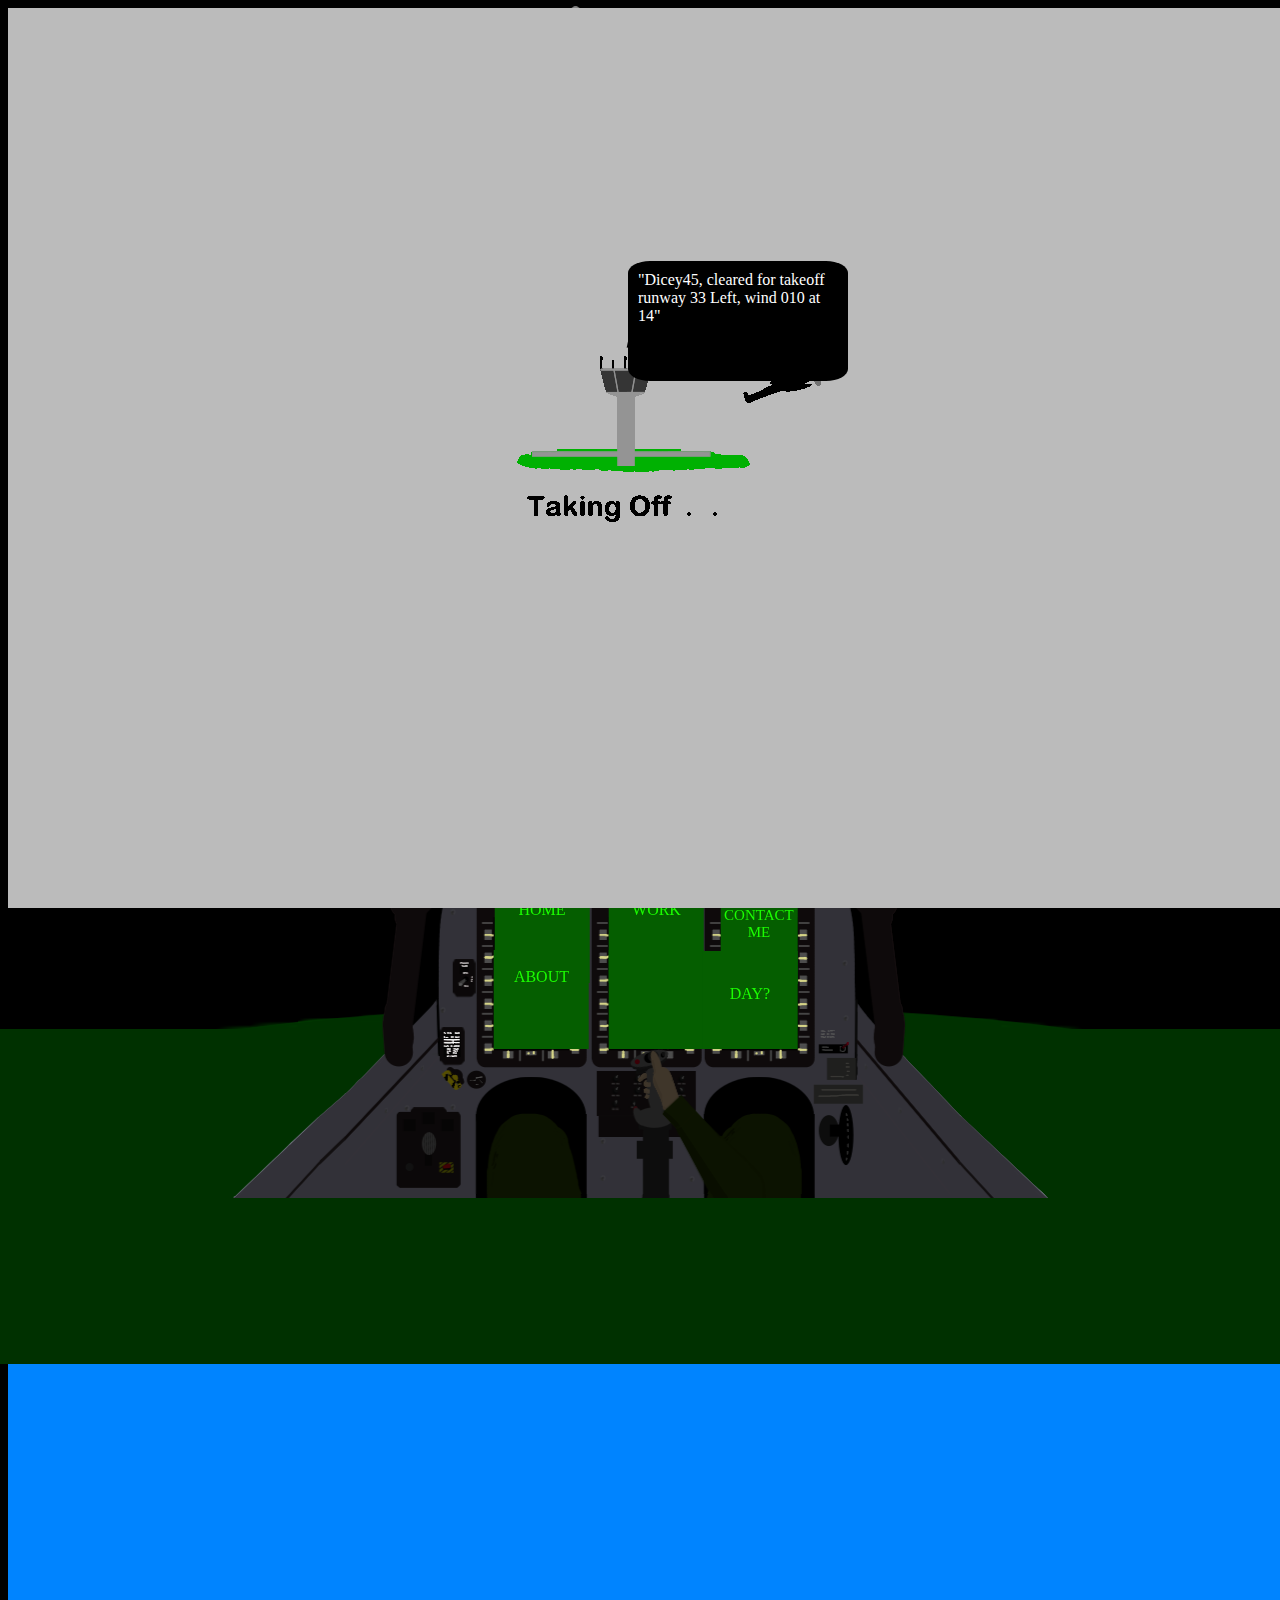
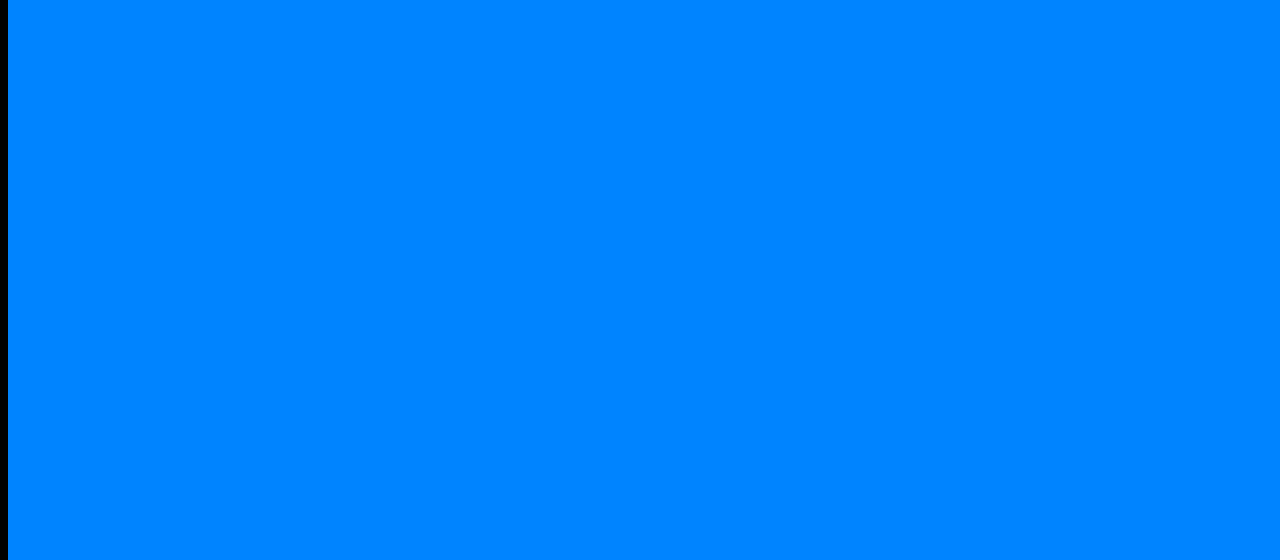
<file: index.html>
<!DOCTYPE HTML>
<html lang="en" xmlns="http://www.w3.org/1999/html">
<head>
    <meta charset="UTF-8">
    <meta name="viewport"
          content="width=device-width, user-scalable=no, initial-scale=1.0, maximum-scale=1.0, minimum-scale=1.0">
    <meta http-equiv="X-UA-Compatible" content="ie=edge">
    <title>The M.A.D. Developer!</title>

    <link rel="stylesheet" href="https://cdn.jsdelivr.net/npm/bootstrap@4.6.1/dist/css/bootstrap.min.css"
          integrity="sha384-zCbKRCUGaJDkqS1kPbPd7TveP5iyJE0EjAuZQTgFLD2ylzuqKfdKlfG/eSrtxUkn" crossorigin="anonymous">
    <link rel="stylesheet" href="CSS/mainStyle.css">
    <link rel="icon" type="image/x-icon" href="/assets/PNG/favicon.ico">
</head>
<body class="still">
<div id="loadingScreen" class="active fill">
    <div id="loadingAssets">
        <img src="assets/loadingscreen/loadingscreen.gif" class="load" alt="planeDeparting">
        <img src="assets/loadingscreen/loadingtext.gif" class="words" alt="Taking Off...">
        <p>"Dicey45, cleared for takeoff runway 33 Left, wind 010 at 14"</p>
        <div id="point"></div>
    </div>
</div>

<div class="Portrait sky night">
    <img src="assets/portrait/sun.png" class="celestial sun" alt="Sun">
    <img src="assets/portrait/moon.png" class="celestial moon" alt="Moon">
    <div id="moonBack"></div>
    <div id="clouds">

    </div>
    <img src="assets/portrait/skybox.png" class="skybox dayTime" alt="skybox">
    <img src="assets/portrait/ground.png" class="ground groundDay" alt="ground day">
    <img src="assets/portrait/groundnight.png" class="ground groundNight" alt="ground night">
    <div class="options"><div class="mobile">NAVIGATION</div>
        <img src="assets/portrait/cockpitDay.png" class="cockpit cockpitDay" alt="cockpit day">
        <img src="assets/portrait/cockpitNight.png" class="cockpit cockpitNight" alt="cockpit night">
        <div class="prop"><img src="assets/portrait/propeller.png" class="propeller spinning" alt="propeller"></div>

        <p id="hoverable" class="guide">Hover below!</p>
        <p id="clickable" class="guide">Click below!</p>
        <p id="clock"></p>
        <div id="buttons">
            <div id="home">HOME</div>
            <div id="skills">SKILLS</div>
            <div id="work">WORK</div>
            <div id="contactMe">CONTACT<br>ME</div>
            <div id="about">ABOUT</div>
            <div id="dayNight">
                <p class="dayText mobileText">LIGHT?</p>
                <p class="nightText mobileText">DARK?</p>
                <p class="dayText webText">DAY?</p>
                <p class="nightText webText">NIGHT?</p>
            </div>
        </div>
    </div>

    <div id="textBox">
        <img src="assets/portrait/textborderday390x450.png" alt="textborder" class="smallTextBox dayTextBox on">
        <img src="assets/portrait/textborderday550x750.png" alt="textborder" class="LargeTextBox dayTextBox on">
        <img src="assets/portrait/textborder390x450.png" alt="textborder" class="smallTextBox nightTextBox on">
        <img src="assets/portrait/textborder550x750.png" alt="textborder" class="LargeTextBox nightTextBox on">
        <button id="toggleBackground">animated stars?</button>
        <button id="toggleTextbox">X</button>
        <div id="text" class="container">

        </div>
    </div>
    <div id="OpenTextBox"><p>Click on the aircraft/navigation to return the text box!</p></div>

</div>


<script src="https://code.jquery.com/jquery-2.2.4.js" integrity="sha256-iT6Q9iMJYuQiMWNd9lDyBUStIq/8PuOW33aOqmvFpqI="
        crossorigin="anonymous"></script>

<script src="https://cdn.jsdelivr.net/npm/bootstrap@4.6.1/dist/js/bootstrap.bundle.min.js"
        integrity="sha384-fQybjgWLrvvRgtW6bFlB7jaZrFsaBXjsOMm/tB9LTS58ONXgqbR9W8oWht/amnpF"
        crossorigin="anonymous"></script>
<script src="JS/mainJs.js"></script>
</body>
</html>
</file>
<file: CSS/mainStyle.css>
#loadingScreen {
    position: absolute;
    opacity: 0;
    transition-duration: 0.5s;
    width: 100vw;
    height: 100vh;
}
.fill{
    background-color: #bbbbbb;

}

#loadingAssets {
    position: absolute;
    transition-duration: .5s;
    height: 500px;
    width: 500px;
    top:38%;
    left: 50%;
    transform: translate(-50%, -34%);
}

#loadingScreen img {
    position: absolute;
    left: 61%;
    transform: translate(-50%);
}

#loadingScreen img.load {
    left: 61%;
    top: 20%;
    transform: translate(-50%);
}

#loadingScreen img.words {
    top: 55%;
    left: 47%;
}

#loadingScreen p {
    position: absolute;
    top: 13%;
    left: 46%;
    color: white;
    height: 100px;
    width: 200px;
    padding: 10px;
    background-color: black;
    border-radius: 10%;
}

#loadingScreen #point {
    position: absolute;
    width: 0;
    height: 0;
    left: 224px;
    top: 31%;
    border-left: 10px solid transparent;
    border-right: 10px solid transparent;
    border-top: 15px solid black;
    transform: rotate(45deg);

}

#loadingScreen.active {
    opacity: 1;
    z-index: 33;
}
.contactInfo {
    height: 32px;
    width: 32px;
}

.contactInfo:active {
    transform: scale(.1);
}

#freeLance, #hired{ /* available; now I can just swiftly change the message to whatever is current!*/
    display: none;
}

.announcement{
    position: absolute;
}
#available, #freeLance, #hired{
    top: 0;
    left: 50%;
    transform: translateX(-50%);
    width: 100%;
    flex-wrap: nowrap;
    text-align: center;
}
#main.announcement{
    top: 20px;
    max-height: 145px;
    overflow: auto;
}
.Portrait.night .page4 .ProjectCard.normalSize{
    background-color: rgba(0, 0, 80, 0.36);
}
.Portrait.day .page4 .ProjectCard.normalSize{
    background-color: rgba(126, 126, 126, 0.36);
}
.page4 .projectTitle{
    font-weight: bold;
    text-decoration: underline;
}
.projectTitle:hover, .projectTitle:active{
    filter: invert(1);
}
.ProjectCard{
    margin-bottom: 10px;
}
.fullSize{
         position: absolute;
         text-align: center;
         top: 0;
         z-index: 10;
         background-color: #000000;
         width: 100%;
         height: 100%;
        padding: 10px;
     }

.stopScroll{
    overflow-y: hidden;
    overflow-x: hidden;
}
.goScroll{
    overflow-y: scroll;
    overflow-x: hidden;
}
#top{
    position: absolute;
    top: 0;
    left: 0;
}
.page4 .ProjectCard{
    transition-duration: 1s;
}


/*mobile nav gets scrunched after 340px. fix action*/
@media screen and (max-width: 340px)  {

    #home, #dayNight, #about, #skills, #work {
        height: 40px;
        width: 60px;
        font-size: 10px;
        padding: 12px 0;
    }

    /*home is page 1*/
    .page1 .line1{
        position: absolute;
        top: -6px;
        left: 50%;
        transform: translateX(-50%);
    }
    .page1 .line1 span{
        position: absolute;
        font-size: 25px;
        font-weight: bold;
    }
    .page1 .line1 span.pt1{
        top: calc(10px + 1vh);
        left: 8vw;
        transform: translateX(-100%);
    }
    .page1 .line1 span.pt2{
        top: calc(30px + 3vh);
        left: 50%;
        transform: translateX(-50%);
    }
    .page1 .line1 span.pt3{
        top: calc(50px + 5vh);
        right: 8vw;
        transform: translateX(75%);
    }

    .page1 .line2{
        position: absolute;
        top: calc(90px + 5vh);
        left: 50%;
        transform: translateX(-50%);
        width: 100%;
        text-align: center;
    }
    .page1 .line3{
        position: absolute;
        font-size: 18px;
        top: calc(5vh + 120px);
        left: 50%;
        width: 100%;
        text-align: center;
        transform: translateX(-50%);
    }
    .line6{
        position: absolute;
        top: calc(34px - 1vh);
        left: 50%;
        transform: translateX(-50%);
        width: 100%;
        text-align: center;
        font-weight: bold;
    }
    .page4 .ProjectCard.normalSize{
        width: 45%;
        max-height: 190px;
        text-align: center;
        overflow-y: scroll;
        overflow-x: hidden;
    }
    .page4 img{
        height: 105px;
        width: 120px;
    }
    .page4 .projectdescription{
        font-size: 14px;
        padding: 7px;
    }
    #contactMe {
        height: 40px;
        width: 60px;
        padding: 9px 0;
        font-size: 9px;
    }
    .page5 .line1{
        position: absolute;
        top: 170px;
    }
    .page5 .line2{
        position: absolute;
        top: 240px;
    }
    .page5 .line3{
        position: absolute;
        top: 310px;
    }
    .line4{
        font-size: 12px;
    }


}
@media screen and (min-width: 341px) and (max-width: 449px), (min-width: 341px)and (max-height: 700px){
    #home, #dayNight, #about, #skills, #work{
        padding: 15px 5px;
        height: 60px;
        width: 90px;
    }
    #contactMe{
        padding: 9px 5px;
        height: 60px;
        width: 90px;
        font-size: 13px;
    }
    /*home is page 1*/
    .page1 .line1{
        position: absolute;
        top: -6px;
        left: 50%;
        transform: translateX(-50%);
    }
    .page1 .line1 span{
        position: absolute;
        font-size: 40px;
        font-weight: bold;
    }
    .page1 .line1 span.pt1{
        top: 20px;
        left: 8vw;
        transform: translateX(-100%);
    }
    .page1 .line1 span.pt2{
        top: 75px;
        left: 50%;
        transform: translateX(-50%);
    }
    .page1 .line1 span.pt3{
        top: 130px;
        right: calc(8vw + 8px);
        transform: translateX(75%);
    }

    .page1 .line2{
        position: absolute;
        top: 200px;
        left: 50%;
        transform: translateX(-50%);
        width: 100%;
        text-align: center;
    }
    .page1 .line3{
        position: absolute;
        font-size: 18px;
        top: calc(8vh + 200px);
        left: 50%;
        width: 100%;
        text-align: center;
        transform: translateX(-50%);
    }
    .line6{
        position: absolute;
        top: calc(34px - 1vh);
        left: 50%;
        transform: translateX(-50%);
        width: 100%;
        text-align: center;
        font-weight: bold;
    }

    .page4 .ProjectCard.normalSize{
        width: 45%;
        max-height: 210px;
        text-align: center;
        overflow: scroll;

    }
    .page4 img{
        height: 110px;
        width: 125px;
    }
    .page4 .projectdescription{
        font-size: 14px;
        padding: 7px;
    }

    /*contactMe is page 5*/
     .page5 .line1{
        position: absolute;
        top: 110px;
         left: 15px;
    }
    .page5 .line2{
        position: absolute;
        top: 110px;
        right: 15px;
    }
    .page5 .line3{
        position: absolute;
        top: 160px;
        left: 50%;
        transform: translateX(-50%);
    }

}

/*screen didnt make the specs*/
@media screen and (max-width: 449px), (max-height: 700px), (max-width: 449px) and (max-height: 700px) {
    @keyframes notice {
        0%{
            opacity: 1;
        }
        50%{
            opacity: .5;
        }
        100%{
            opacity: 1;
        }
    }

    .Portrait {
        height: 100%;
        width: 100%;
    }

    .Portrait > img, .webText, #moonBack, #clouds, .cockpit, .prop, #hoverable, #clickable, #clock {
        display: none;
    }

    .mobile {
        position: absolute;
        top: 0;
        left: 50%;
        height: 20px;
        width: 90vw;
        transform: translateX(-50%);
        text-align: center;
    }

    .options {
        position: absolute;
        z-index: 3;
        height: 200px;
        width: 93vw;
        top: calc(100vh - 13%);
        left: 50%;
        transform: translateX(-50%);
        transition: 1.5s;
    }

    .options #buttons {
        opacity: 0;
        transition-duration: 1s;
    }

    .options.active {
        top: calc(100vh - 230px);
    }

    .options.active #buttons {
        opacity: 1;

    }

    #buttons div {
        position: absolute;
        font-weight: bold;
        text-align: center;


    }

    #home {
        left: 4%;
        top: 50px;
    }

    #about {
        left: 4%;
        top: 120px;
    }

    #skills {
        left: 50%;
        top: 120px;
        transform: translateX(-50%);
    }

    #work {
        left: 50%;
        top: 50px;
        transform: translateX(-50%);
    }

    #contactMe {
        right: 4%;
        top: 50px;
    }

    #dayNight {
        right: 4%;
        top: 120px;
    }

    .Portrait.day .dayText, .Portrait.night .nightText {
        display: none;
    }

    #textBox {
        height: 100vh;
        width: 100vw;
    }

    #textBox>img {
        position: absolute;
        height: 100vh;
        width: 100vw;
    }

    #text {
        position: absolute;
        height: 60%;
        width: 93%;
        top: calc(2vh + 23px);
        left: 50%;
        transform: translate(-50%, 0);
    }

    .page {
        position: absolute;
        top: 76px;
        height: calc(81vh - 80px);
        width: 90%;
        padding-bottom: 10px;
        padding-right: 5px;
        padding-left: 10px;

    }
    .page1{
        top: 80px;
    }
    body {
        position: fixed;
    }


    .Portrait.day img.dayTextBox, .Portrait.night img.nightTextBox {
        opacity: 1;
    }

    .Portrait.night img.dayTextBox, .Portrait.day img.nightTextBox {
        opacity: 0;
    }

    .Portrait.night .mobile, .Portrait.night #buttons div {
        background-color: #1bfc00;
        color: black;
    }

    .Portrait.night .options.active {
        background-color: #000018;
    }

    .Portrait.night #text, .Portrait.night a  {
        color: #1bfc00;
    }

    .Portrait.day #text, .Portrait.day a {
        color: black;
    }

    .Portrait.day .options.active {
        background-color: white;
    }

    .Portrait.day .mobile, .Portrait.day #buttons div {
        background-color: #150d0d;
        color: #fdfdfd;
    }
    .Portrait.day .page5 img{
    filter: invert(1);
    }
    .mobile, .notice{
        animation: 2s infinite notice;
    }
}




/*bare minimum for optimal portrait*/
@media screen and (min-width: 450px) and (min-height: 701px) {

    .options div.mobile, .mobileText {
        display: none;
    }


    /*animation*/
    .spinning {
        animation: 0.25s infinite spinning;
    }

    .passingLeft {
        animation: 6s ease-out cloudPassingLeft;
    }

    .passingRight {
        animation: 6s ease-out cloudPassingRight;
    }

    @keyframes spinning {
        from {
            transform: rotate(0deg);
        }
        to {
            transform: rotate(360deg);
        }
    }
    @keyframes highlight {
        0% {
            opacity: .8;
        }
        15% {
            opacity: 0;
        }
        90% {
            opacity: .8;
        }
    }
    @keyframes blink {
        0% {
            opacity: 1;
        }
        10% {
            opacity: 0.7;
        }
        20% {
            opacity: 1;
        }
    }
    @keyframes grounded {
        from {
            transform: translateY(0);
        }
        to {
            transform: translateY(-420px);
        }
    }
    @keyframes activate {
        0% {
            opacity: 0;
        }
        100% {
            opacity: 1;
        }
    }
    @keyframes pullUp {
        0% {
            height: 1%;
            width: 0;
        }
        50% {
            height: 1%;
            width: 100%;
        }
        100% {
            height: 100%;
            width: 100%;
        }
    }
    @keyframes pullOut {
        0% {
            height: 100%;
            width: 100%;
        }
        50% {
            height: 1%;
            width: 100%;
        }
        100% {
            height: 1%;
            width: 0;
        }
    }
    body {
        position: fixed;
        background-color: black;
        background-position: center;
        transition-duration: 1.5s;
    }

    body.still {
        background-image: url("/assets/portrait/simplestarrynight.png");
    }

    body.animated {
        background-image: url("/assets/portrait/starnight/starrynightend.gif");
    }

    /*when showing land*/
    .Portrait.land .ground {
        margin-top: 10%;
        bottom: -180px;
    }

    .Portrait.land .options {
        bottom: -545px;
    }


    /*all parts have this in common*/
    .skybox, .cloud, .cockpit, .celestial, .options {
        position: absolute;
        transition-duration: 1.5s;
    }

    /*specifics*/
    .ground {
        position: absolute;
        left: 50%;
        bottom: -456px;
        transform: translate(-50%);
        transition-duration: 0.8s;
        transition-delay: 0.77s;
        z-index: 3;
    }

    .prop {
        margin-left: 21%;
        width: 500px;
        height: 500px;
        z-index: 3;
        transition-duration: 3s;
    }

    .celestial {
        right: 10px;
        top: 0;
        height: 200px;
        width: 200px;
        z-index: 2;
    }

    #moonBack {
        position: absolute;
        right: -12px;
        top: -25px;
        z-index: 0;
        background-color: black;
        height: 250px;
        width: 250px;
        border-radius: 50%;
    }


    .cloud {
        z-index: 2;
        opacity: 0;
        top: -120vh;
    }

    .Portrait {
        width: 100vw;
        height: 100vh;
        z-index: 1;
        position: relative;
    }

    .cockpit {
        z-index: 6;
    }

    /*options will cover the pilot and will be hover on hover devices(mouse), click on non(tablet)*/
    .options {
        width: 830px;
        height: 544px;
        z-index: 6;
        left: 50%;
        bottom: -290px;
        transform: translateX(-51%);

    }


    #buttons div {
        position: absolute;
        z-index: 7;
        background-color: #055e00;
        border: none;
        color: #1bfc00;
        text-align: center;
    }


    #buttons div:active {
        background-color: #1bfc00;
        color: black;
        font-weight: bold;
    }


    .guide {
        position: absolute;
        animation: 4s infinite highlight;
        background-color: #008d00;
        color: #182f00;
        top: 3%;
        z-index: 6;
    }

    #clickable {
        left: 45.3%;

    }

    #hoverable {

        left: 45%;
    }


    #home {
        left: 32.5%;
        bottom: 39.5%;
        height: 64px;
        width: 75px;
        padding: 18px 10px;
    }

    #skills {
        left: 46.3%;
        bottom: 27.35%;
        height: 63px;
        width: 75px;
        padding: 18px 10px;

    }

    #work {
        left: 46.3%;
        bottom: 39.5%;
        height: 64px;
        width: 75px;
        padding: 18px 10px;
    }

    #contactMe {
        right: 31%;
        bottom: 39.3%;
        height: 65px;
        width: 75px;
        padding: 12px 1px;
        font-size: 15px;
    }

    #about {
        left: 32.44%;
        bottom: 27.35%;
        height: 63px;
        width: 75px;
        padding: 18px 10px;
    }

    #dayNight {
        right: 31%;
        bottom: 27.35%;
        height: 62px;
        width: 75px;
        padding: 18px 10px;

    }

    .Portrait.day .dayText, .Portrait.night .nightText {
        display: none;
    }

    #clock {
        position: absolute;
        left: 39.85%;
        bottom: 54.7%;
        font-size: 8px;
        font-weight: bold;
        z-index: 6;
    }

    /*moved positions for ground level*/
    .Portrait.land #buttons div {
        transform: translateY(-420px);
        animation: 4s 1 grounded;
    }

    #clouds {
        transition-duration: 2s;
    }

    /*switch between night and day for all things*/
    .Portrait.day .groundNight, .Portrait.day .moon, .Portrait.night .sun, .Portrait.day .nightCloud, .Portrait.night .dayCloud, .Portrait.day .cockpitNight, .Portrait.night .dayTextBox, .Portrait.day .nightTextBox, .Portrait.land #clouds {
        opacity: 0;
    }

    .Portrait.night .groundNight, .Portrait.day .sun, .Portrait.night .moon, .Portrait.day .dayCloud, .Portrait.night .nightCloud, .Portrait.night .cockpitNight, .Portrait.day .dayTextBox, .Portrait.night .nightTextBox {
        opacity: 1;
    }

    .Portrait.day .skybox {
        bottom: 0;
        z-index: 1;
    }

    .Portrait.night .skybox {
        bottom: -140vh;
    }

    #text {
        padding: 20px;

        width: 100%;
        height: 100%;
    }

    .Portrait.night #textBox {
        color: #1bfc00;
    }

    .Portrait.day #textBox {
        color: #000000;
    }


    #textBox button {

        position: absolute;
        top: 23px;
        z-index: 6;
        border: none;
        font-weight: bold;
    }

    .Portrait.night #textBox button {
        color: #000000;
        background-color: #1bfc00;
    }

    .Portrait.night #textBox a {
        color: #9cee93;
        text-decoration: none;
    }

    .Portrait.day #textBox a {
        color: #1a140a;
        text-decoration: none;
    }

    .Portrait.day #toggleBackground, .toggle {
        display: none;
    }

    .Portrait.day #toggleTextbox {
        color: white;
        background-color: #1a140a;
    }

    #toggleBackground {
        left: 23px;

    }

    #toggleTextbox {
        right: 23px;
    }

    #textBox img {
        transition-duration: 0.5s;
    }

    #textBox img.on {
        animation: .25s 1 pullUp forwards;
    }

    #textBox img.off {
        animation: .25s 1 pullOut forwards;
    }


    #textBox div {
        animation: 1s 1 activate forwards;
        opacity: 0;
    }


    #OpenTextBox {
        position: absolute;
        top: 17vh;
        left: 50%;
        transform: translate(-50%);
        animation: 4s infinite highlight;
        z-index: 2;
    }

    .Portrait.day #OpenTextBox {
        color: black;
    }

    .line1:hover .contactInfo, .line2:hover .contactInfo, .line3:hover .contactInfo {
        transform: scale(2) translateY(-10px);
        transition: transform 150ms;
    }

    .Portrait.night #OpenTextBox {
        color: #1bfc00;
    }

    .Portrait.day .contactInfo {
        filter: invert(1);
        background-color: black;
        border-radius: 50%;
    }

    /*contactMe is page 5*/

    .page5 .line1{
        position: absolute;
        top: 110px;
        left: 23px;
    }
    .page5 .line2{
        position: absolute;
        top: 110px;
        right: 23px;
    }
    .page5 .line3{
        position: absolute;
        top: 170px;
        left: 50%;
        transform: translateX(-50%);
    }


}

/*hover effects for portrait*/
@media screen  and (min-width: 450px) and (min-height: 701px) and (hover: hover) {
    /*on hover, all move up*/
    .Portrait.sky .options:hover {
        bottom: -70px;
    }

    .Portrait.sky .options:hover .prop {
        margin-top: -35px;
    }

    #clickable {
        display: none;
    }

    .Portrait.sky .options:hover #buttons div {
        animation: .1s infinite blink;
    }

    #buttons div:hover {
        background-color: black;
        color: #1bfc00;
        transition-duration: .2s;
        font-weight: bold;
    }

    #buttons div:active {
        background-color: #1bfc00;
        color: black;
    }

    .Portrait.night #textBox button:hover {
        color: #000000;
        background-color: #206517;
    }

    .Portrait.day #textBox button:hover {
        color: white;
        background-color: #4f4d48;
    }

    .Portrait.night #textBox button:active {
        color: #1bfc00;
        background-color: #000018;
    }

    .Portrait.day #textBox button:active {
        color: #000000;
        background-color: white;
    }
    p a:hover{
        text-decoration: #1bfc00 underline;
    }
}

/*non-hover effects for portrait*/
@media screen  and (min-width: 450px) and (min-height: 701px) and (hover: none) {
    /*on hover, all move up*/
    .Portrait.sky .options.active {
        bottom: -70px;
    }

    .Portrait.sky .options.active #buttons div {
        animation: .1s infinite blink;
    }

    .Portrait.sky .options.active .prop {
        margin-top: -35px;
    }


    #hoverable {
        display: none;
    }

    #buttons div:active {
        background-color: #1bfc00;
        color: black;
    }

    .Portrait.night #textBox button:active {
        color: #1bfc00;
        background-color: #000018;
    }

    .Portrait.day #textBox button:active {
        color: #000000;
        background-color: white;
    }
}

/*skybox fix after 700x700*/
@media screen and (min-width: 700px) and (min-height: 701px) {
    .skybox {
        width: 100%;
    }

}

/*cloud correction, Text, Images and other things that change after 900px*/
@media screen  and (min-width: 450px) and (max-width: 749px) and (min-height: 701px), (min-width: 450px) and (min-height: 701px) and (max-height: 900px) {
    @keyframes cloudPassingLeft {
        0% {
            left: 50%;
            top: -20%;
            transform: translateX(-50%) scale(0);
        }
        40% {
            left: 40%;
            top: 0;
            transform: translateX(-50%) scale(.5);
        }
        100% {
            left: -100%;
            top: 200%;
            transform: translateX(-50%) scale(3);
        }
    }
    @keyframes cloudPassingRight {
        0% {
            left: 50%;
            top: -20%;
            transform: translateX(-50%) scale(0);
        }
        40% {
            left: 55%;
            top: 0;
            transform: translateX(-50%) scale(.5);
        }
        100% {
            left: 150%;
            top: 200%;
            transform: translateX(-50%) scale(2);
        }
    }

    /*text boxes and their holders*/
    #textBox {
        position: absolute;
        top: 10vh;
        left: 50%;
        transform: translate(-50%);
        height: 390px;
        width: 450px;
        z-index: 5;
    }

    .smallTextBox {
        position: absolute;
    }

    .LargeTextBox {
        display: none;
    }

    #textTitle {
        position: absolute;
        top: 20px;
        left: 50%;
        transform: translateX(-50%);
    }

    .page {
        position: absolute;
        top: 19%;
        left: 7%;
        width: 390px;
        height: 290px;
        padding: 0 13px;

    }
    /*home is page 1*/
    .page1 .line1{
        position: absolute;
        top: -6px;
        left: 44%;
        transform: translateX(-50%);
    }
    .page1 .line1 span{
        position: absolute;
        font-size: 40px;
        font-weight: bold;
    }
    .page1 .line1 span.pt1{
        top: 20px;
        left: 0;
        transform: translateX(-100%);
    }
    .page1 .line1 span.pt2{
        top: 75px;
        left: 50%;
        transform: translateX(-50%);
    }
    .page1 .line1 span.pt3{
        top: 130px;
        left: 0;
        transform: translateX(10%);
    }

    .page1 .line2{
        position: absolute;
        top: 190px;
        left: 25px;
    }
    .page1 .line3{
        position: absolute;
        font-size: 17px;
        top: 250px;
        left: 50%;
        width: 100%;
        text-align: center;
        transform: translateX(-50%);
    }

    .page4 .ProjectCard.normalSize{
        width: 40%;
        max-height: 210px;
        overflow: auto;
    }
    .page4 img{
        height: 115px;
        width: 145px;
    }
    .page4 .projectdescription{
        font-size: 14px;
        padding: 7px;
    }
    .page5.line4{
        position: absolute;
        top: 50px;
        font-size: 13px;
        left: 59%;
        width: 100%;
        transform: translateX(-50%);
    }

}

@media screen and (min-width: 750px) and (min-height: 901px) {
    @keyframes cloudPassingLeft {
        0% {
            left: 50%;
            top: -10%;
            transform: translateX(-50%) scale(0);
        }
        40% {
            left: 35%;
            top: 10%;
            transform: translateX(-50%) scale(.8);
        }
        100% {
            left: -150%;
            top: 220%;
            transform: translateX(-50%) scale(4);
        }
    }
    @keyframes cloudPassingRight {
        0% {
            left: 50%;
            top: -10%;
            transform: translateX(-50%) scale(0);
        }
        40% {
            left: 65%;
            top: 10%;
            transform: translateX(-50%) scale(.8);
        }
        100% {
            left: 150%;
            top: 220%;
            transform: translateX(-50%) scale(4);
        }
    }

    /*text boxes and their holders*/
    #textBox {
        position: absolute;
        top: 12vh;
        left: 50%;
        transform: translate(-50%, 0);
        height: 550px;
        width: 750px;
        z-index: 5;
    }

    .smallTextBox {
        display: none;
    }

    .LargeTextBox {
        position: absolute;
    }

    #textTitle {
        position: absolute;
        top: 20px;
        left: 50%;
        transform: translateX(-50%);
    }


    .page {
        position: absolute;
        top: 16%;
        left: 7%;
        width: 640px;
        height: 420px;
        padding: 0 13px;
    }
    /*home is page 1*/
    .page1 .line1{
        position: absolute;
        top: -6px;
        left: 44%;
        transform: translateX(-50%);
    }
    .page1 .line1 span{
        position: absolute;
        font-size: 50px;
        font-weight: bold;
    }
    .page1 .line1 span.pt1{
        top: 50px;
        left: 0;
        transform: translateX(-144%);
    }
    .page1 .line1 span.pt2{
        top: 150px;
        left: 50%;
        transform: translateX(-50%);
    }
    .page1 .line1 span.pt3{
        top: 250px;
        left: 0;
        transform: translateX(35%);
    }

    .page1 .line2{
        position: absolute;
        top: 270px;
        left: 23%;
        transform: rotate(23deg) translateX(50%);
    }
    .page1 .line3{
        position: absolute;
        font-size: 28px;
        top: 370px;
        left: 50%;
        width: 100%;
        text-align: center;
        transform: translateX(-50%);
    }

    .page4 img{
        height: 185px;
        width: 229px;
    }
    .page4 .projectdescription{
        font-size: 14px;
        padding: 7px;
    }
    .page5.line4{
        position: absolute;
        top: 50px;
        font-size: 13px;
        left: 74%;
        width: 100%;
        transform: translateX(-50%);
    }

    .normalSize{
        width: 45%;
        max-height: 250px;
        overflow: auto;
        text-align: center;
    }

}

/*after 850 skybox is at max size, the following css fixes that*/
@media screen and (max-height: 850px) {
    .skybox {
        height: 1800px;
    }
}

@media screen and (min-height: 851px) {
    .skybox {
        height: 225vh;
    }
}
</file>
